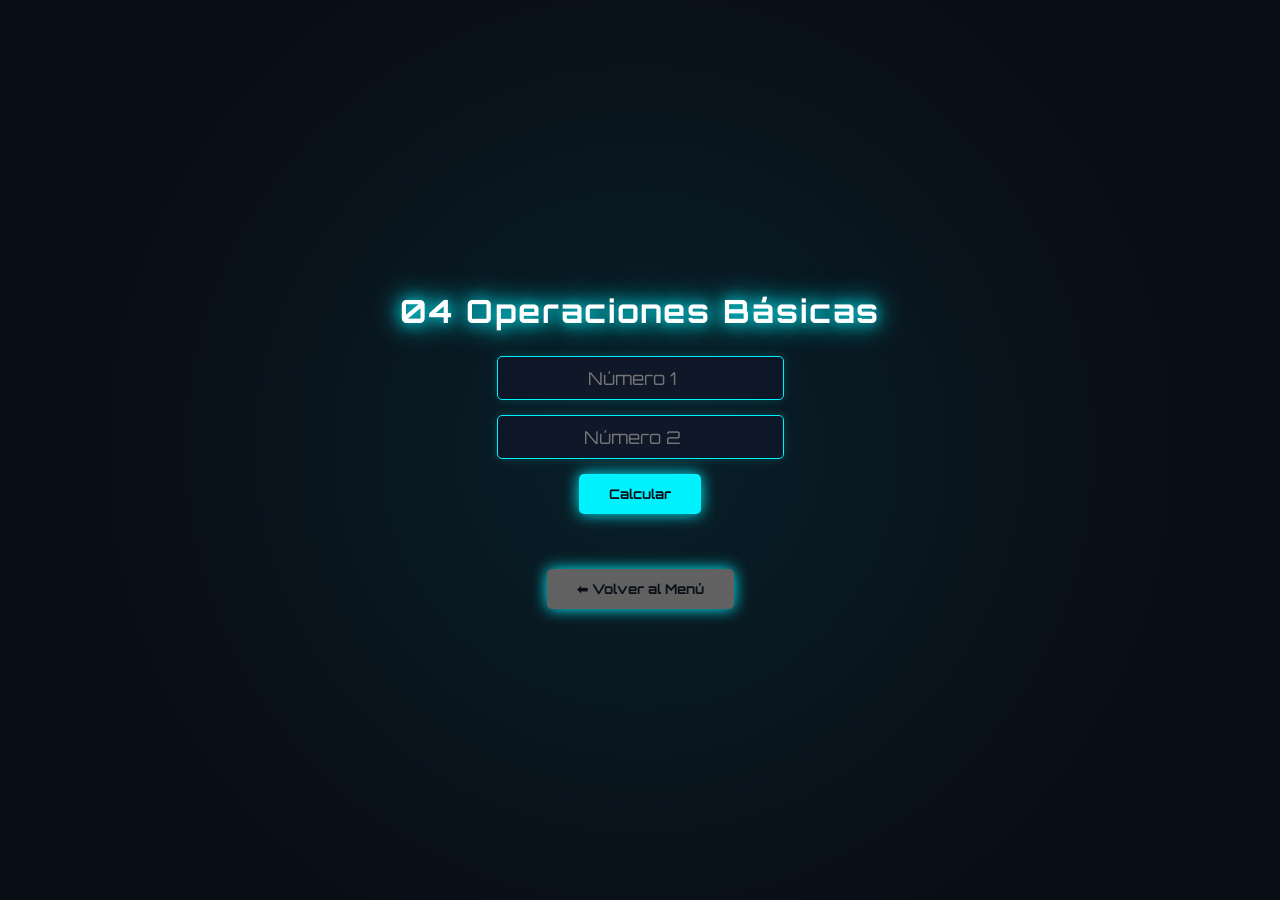
<file: 1.1.html>
<html lang="es">
<head>
    <meta charset="UTF-8">
    <title>Ejercicio 1 - Operaciones Básicas</title>
    <link rel="stylesheet" href="estilos.css">
</head>
<body>
    <h1>04 Operaciones Básicas</h1>
    <input id="num1" type="number" placeholder="Número 1">
    <input id="num2" type="number" placeholder="Número 2">
    <button onclick="ejercicio1()">Calcular</button>
    <p id="resultado"></p>
    <a href="index.html"><button style="background: #616161; margin-top: 15px;">⬅ Volver al Menú</button></a>

    <script src="1.1.js"></script>
</body>
</html>
</file>
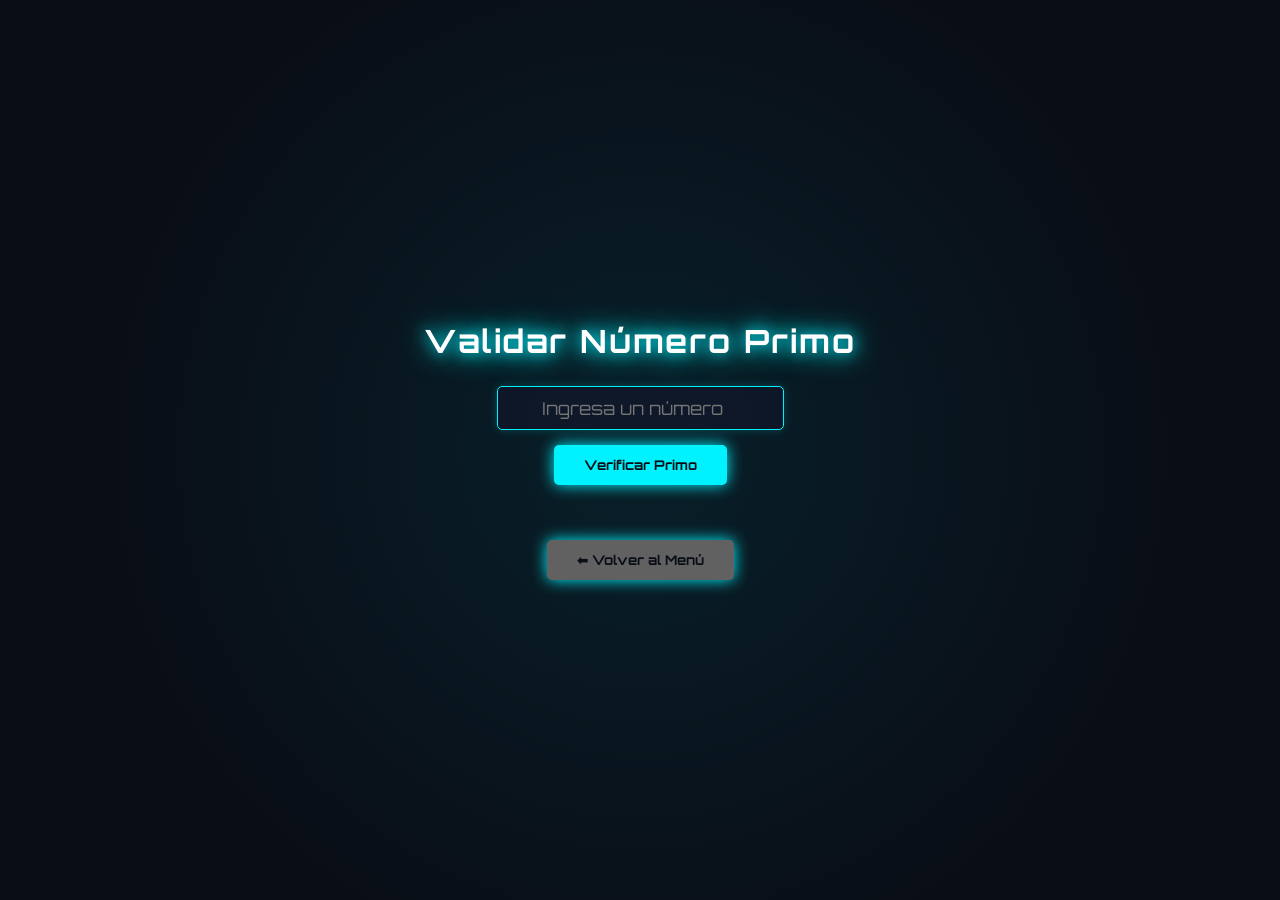
<file: 1.10.html>
<html lang="es">
<head>
    <meta charset="UTF-8">
    <title>Ejercicio 10 - Número Primo</title>
    <link rel="stylesheet" href="estilos.css">
</head>
<body>
    <h1>Validar Número Primo</h1>
    <input id="num" type="number" placeholder="Ingresa un número">
    <button onclick="ejercicio10()">Verificar Primo</button>
    <p id="resultado"></p>
<a href="index.html"><button style="background: #616161; margin-top: 15px;">⬅ Volver al Menú</button></a>
    <script src="1.10.js"></script>
</body>
</html>
</file>
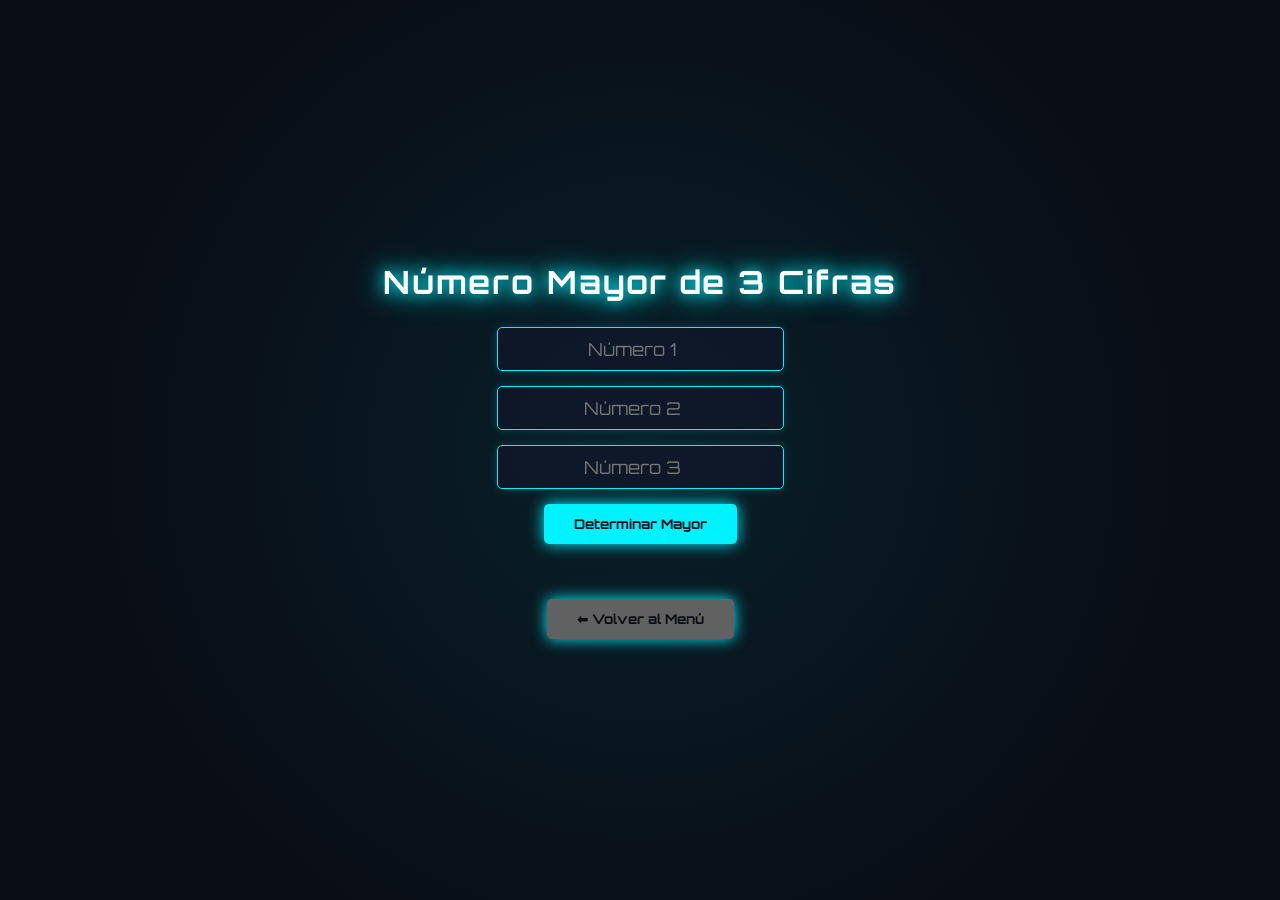
<file: 1.2.html>
<html lang="es">
<head>
    <meta charset="UTF-8">
    <title>Ejercicio 2 - Número Mayor</title>
    <link rel="stylesheet" href="estilos.css">
</head>
<body>
    <h1>Número Mayor de 3 Cifras</h1>
    <input id="num1" type="number" placeholder="Número 1">
    <input id="num2" type="number" placeholder="Número 2">
    <input id="num3" type="number" placeholder="Número 3">
    <button onclick="ejercicio2()">Determinar Mayor</button>
    <p id="resultado"></p>
    <a href="index.html"><button style="background: #616161; margin-top: 15px;">⬅ Volver al Menú</button></a>

    <script src="1.2.js"></script>
</body>
</html>
</file>
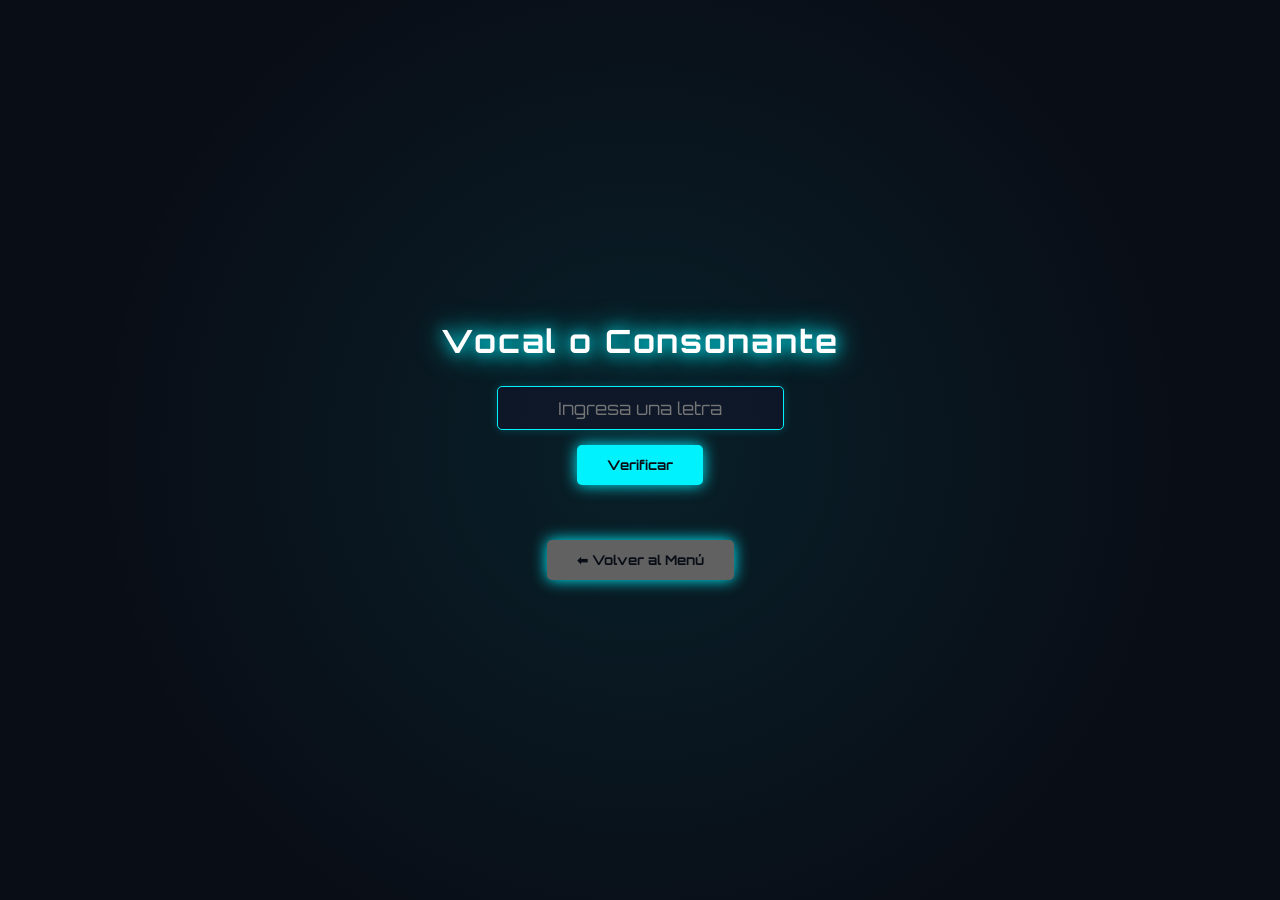
<file: 1.3.html>
<html lang="es">
<head>
    <meta charset="UTF-8">
    <title>Ejercicio 3 - Vocal o Consonante</title>
    <link rel="stylesheet" href="estilos.css">
</head>
<body>
    <h1>Vocal o Consonante</h1>
    <input id="letra" type="text" maxlength="1" placeholder="Ingresa una letra">
    <button onclick="ejercicio3()">Verificar</button>
    <p id="resultado"></p>
<a href="index.html"><button style="background: #616161; margin-top: 15px;">⬅ Volver al Menú</button></a>
    <script src="1.3.js"></script>
</body>
</html>
</file>
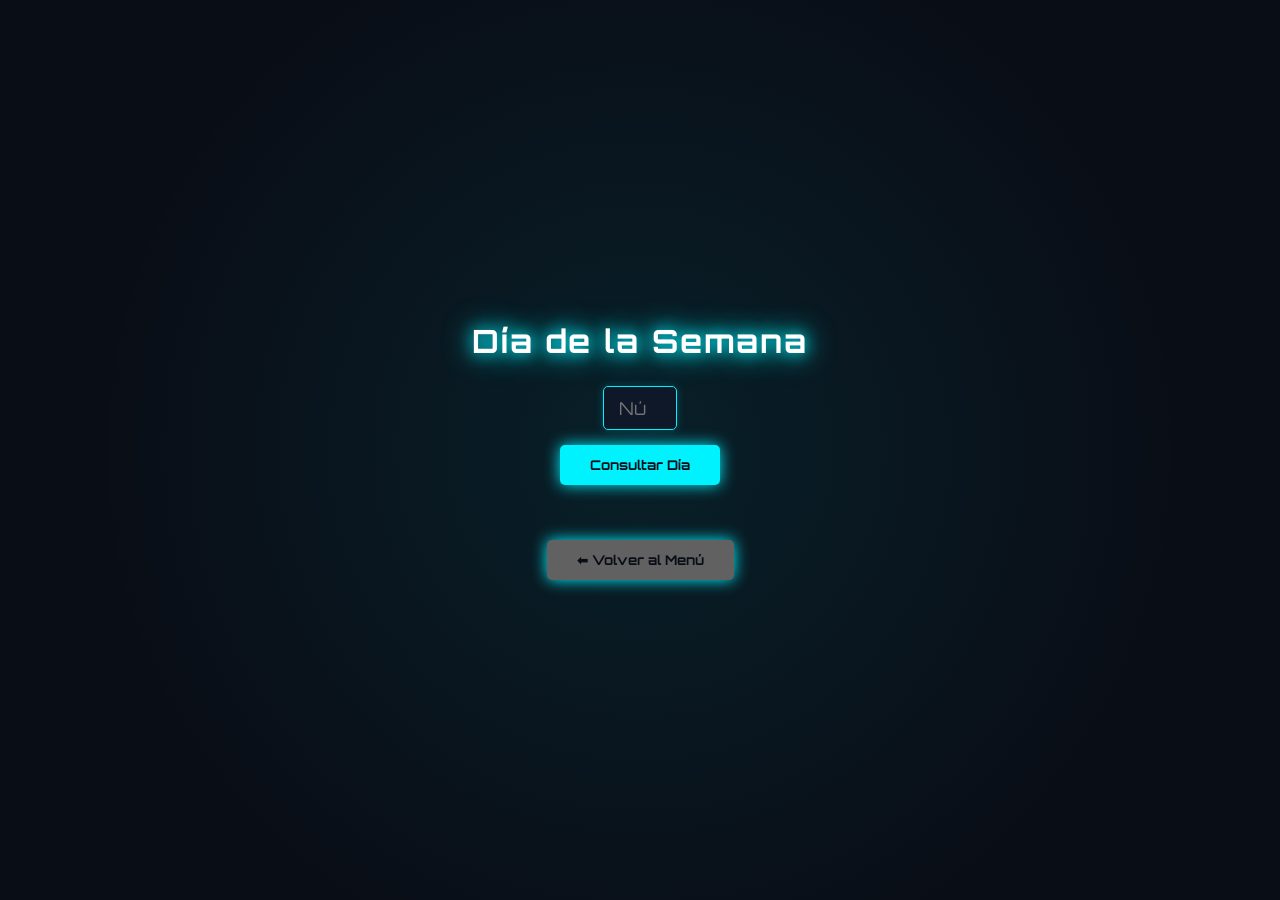
<file: 1.4.html>
<html lang="es">
<head>
    <meta charset="UTF-8">
    <title>Ejercicio 4 - Día de la Semana</title>
    <link rel="stylesheet" href="estilos.css">
</head>
<body>
    <h1>Día de la Semana</h1>
    <input id="dia" type="number" min="1" max="7" placeholder="Número del 1 al 7">
    <button onclick="ejercicio4()">Consultar Día</button>
    <p id="resultado"></p>
<a href="index.html"><button style="background: #616161; margin-top: 15px;">⬅ Volver al Menú</button></a>
    <script src="1.4.js"></script>
</body>
</html>
</file>
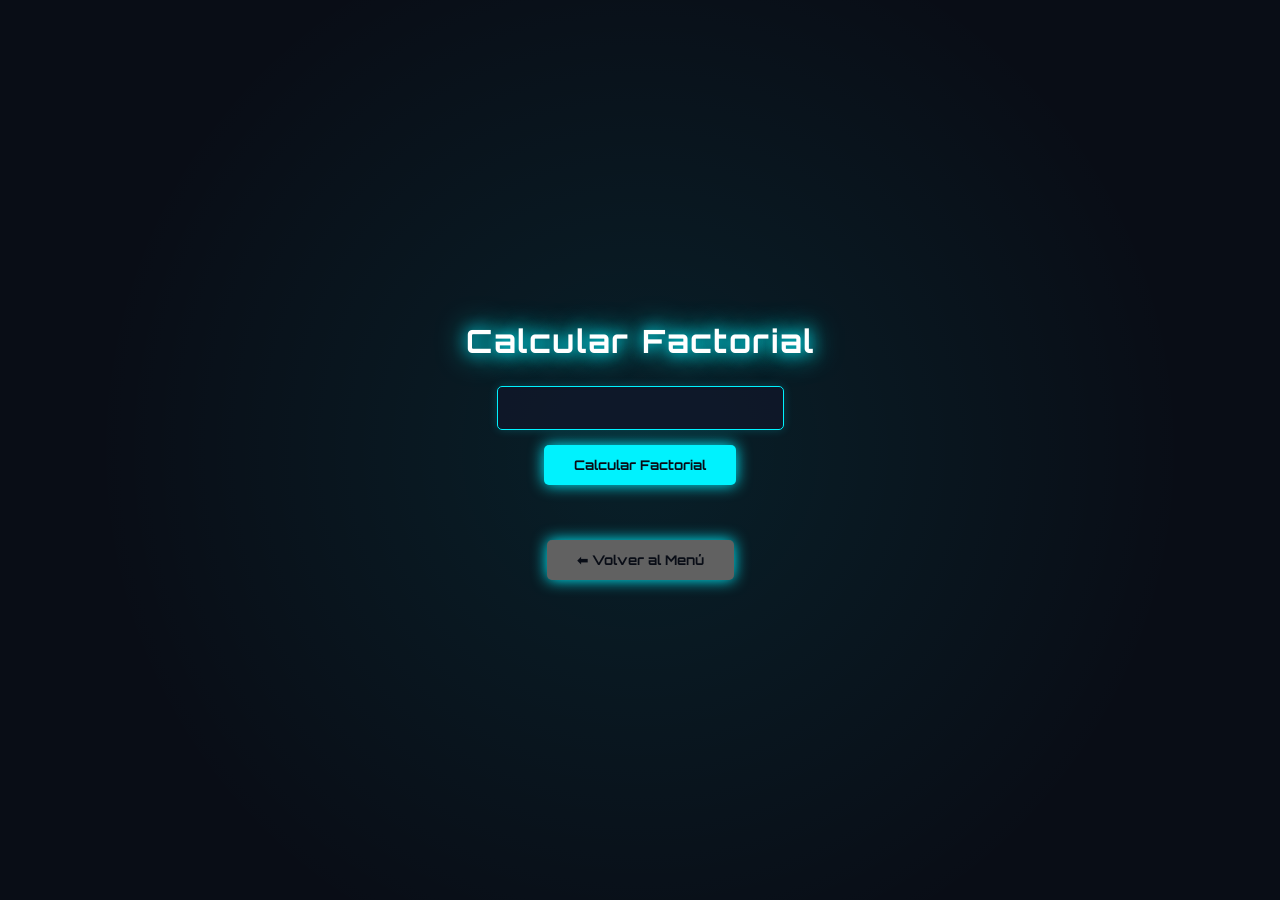
<file: 1.5.html>
<html lang="es">
<head>
    <meta charset="UTF-8">
    <title>Ejercicio 5 - Factorial</title>
    <link rel="stylesheet" href="estilos.css">
</head>
<body>
    <h1>Calcular Factorial</h1>
    <input id="num" type="number" min="0"=" ingresa un número">
    <button onclick="ejercicio5()">Calcular Factorial</button>
    <p id="resultado"></p>
<a href="index.html"><button style="background: #616161; margin-top: 15px;">⬅ Volver al Menú</button></a>
    <script src="1.5.js"></script>
</body>
</html>
</file>
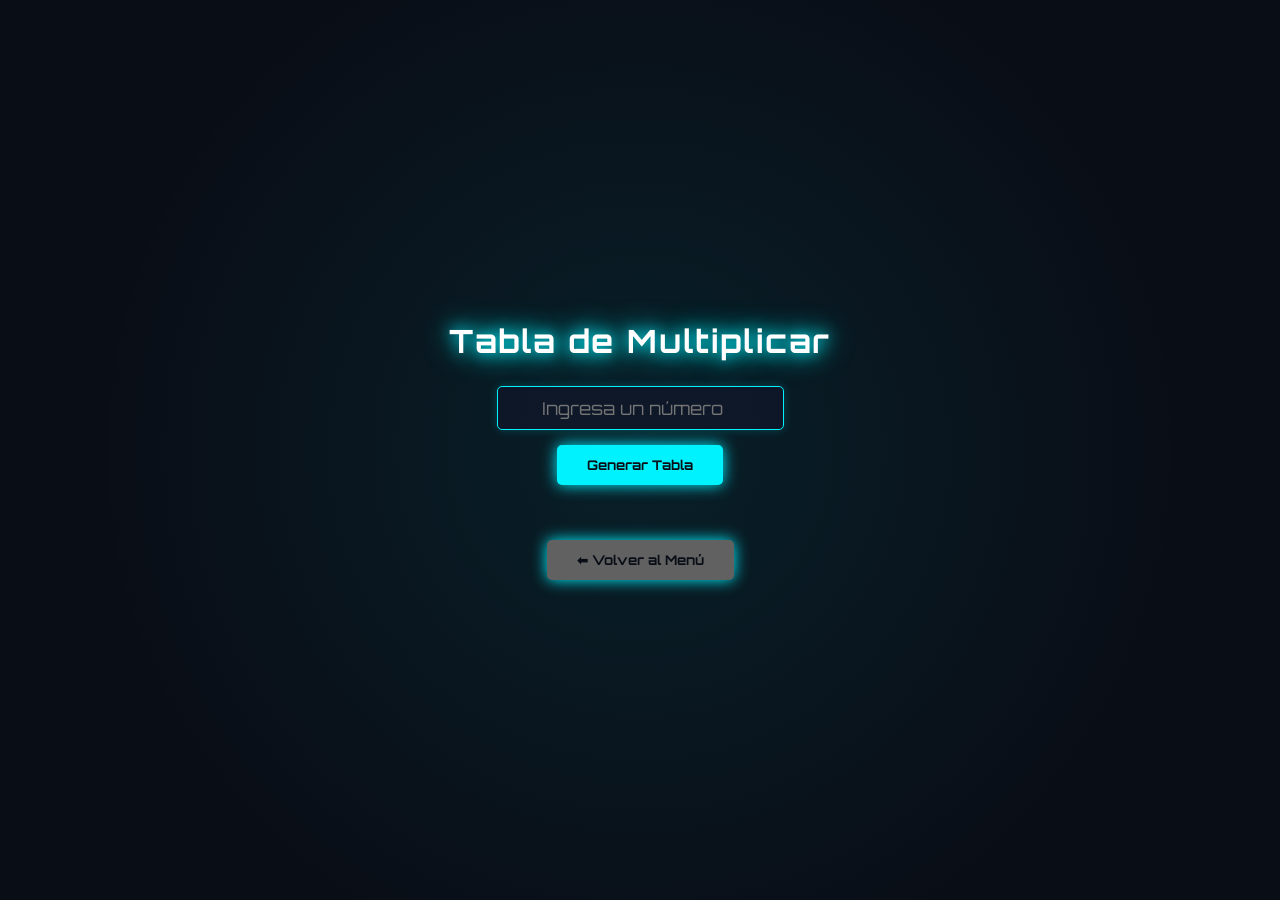
<file: 1.6.html>
<html lang="es">
<head>
    <meta charset="UTF-8">
    <title>Ejercicio 6 - Tabla de Multiplicar</title>
    <link rel="stylesheet" href="estilos.css">
</head>
<body>
    <h1>Tabla de Multiplicar</h1>
    <input id="num" type="number" placeholder="Ingresa un número">
    <button onclick="ejercicio6()">Generar Tabla</button>
    <p id="resultado"></p>
<a href="index.html"><button style="background: #616161; margin-top: 15px;">⬅ Volver al Menú</button></a>
    <script src="1.6.js"></script>
</body>
</html>
</file>
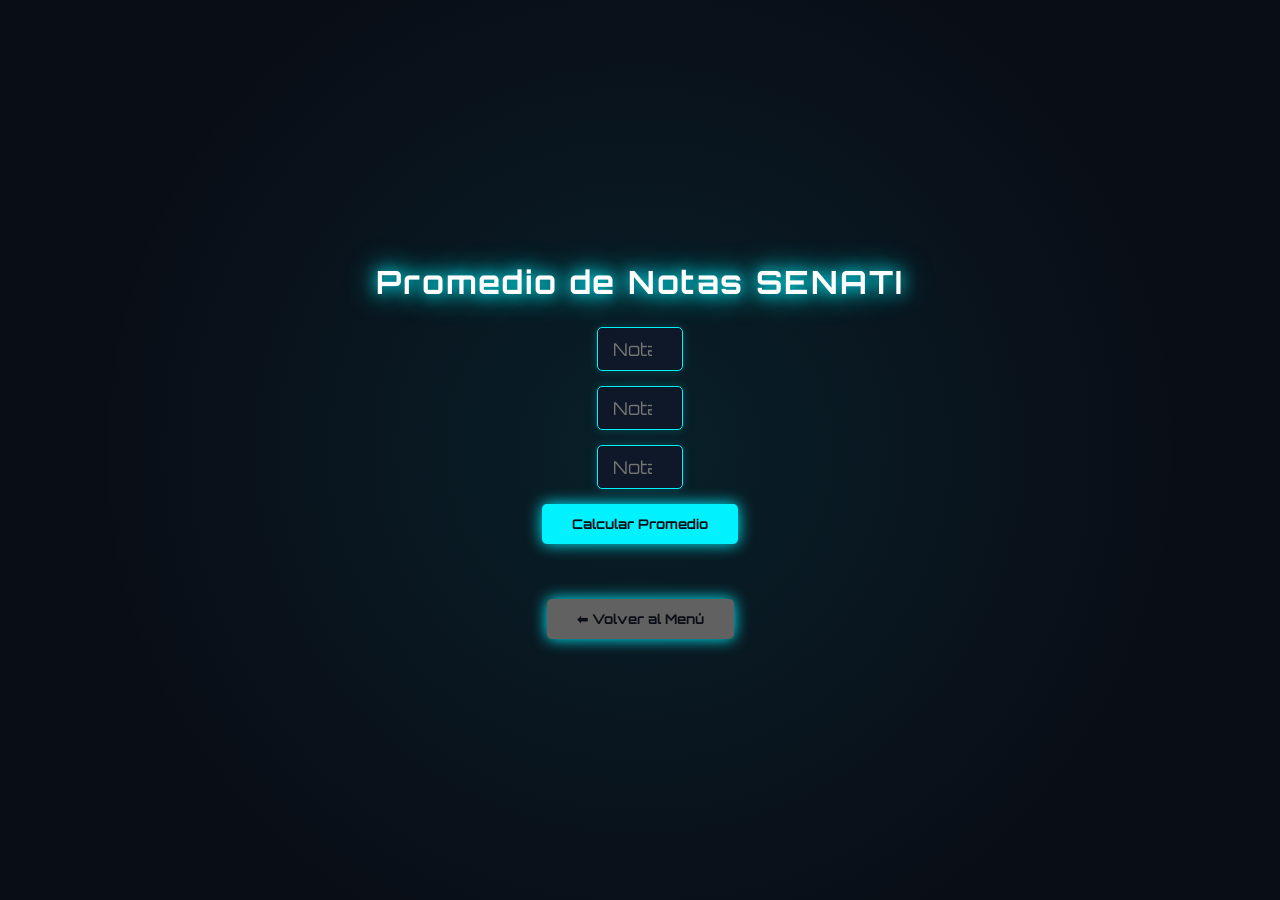
<file: 1.7.html>
<html lang="es">
<head>
    <meta charset="UTF-8">
    <title>Ejercicio 7 - Promedio de Notas</title>
    <link rel="stylesheet" href="estilos.css">
</head>
<body>
    <h1>Promedio de Notas SENATI</h1>
    <input id="nota1" type="number" min="0" max="20" placeholder="Nota 1">
    <input id="nota2" type="number" min="0" max="20" placeholder="Nota 2">
    <input id="nota3" type="number" min="0" max="20" placeholder="Nota 3">
    <button onclick="ejercicio7()">Calcular Promedio</button>
    <p id="resultado"></p>
<a href="index.html"><button style="background: #616161; margin-top: 15px;">⬅ Volver al Menú</button></a>
    <script src="1.7.js"></script>
</body>
</html>
</file>
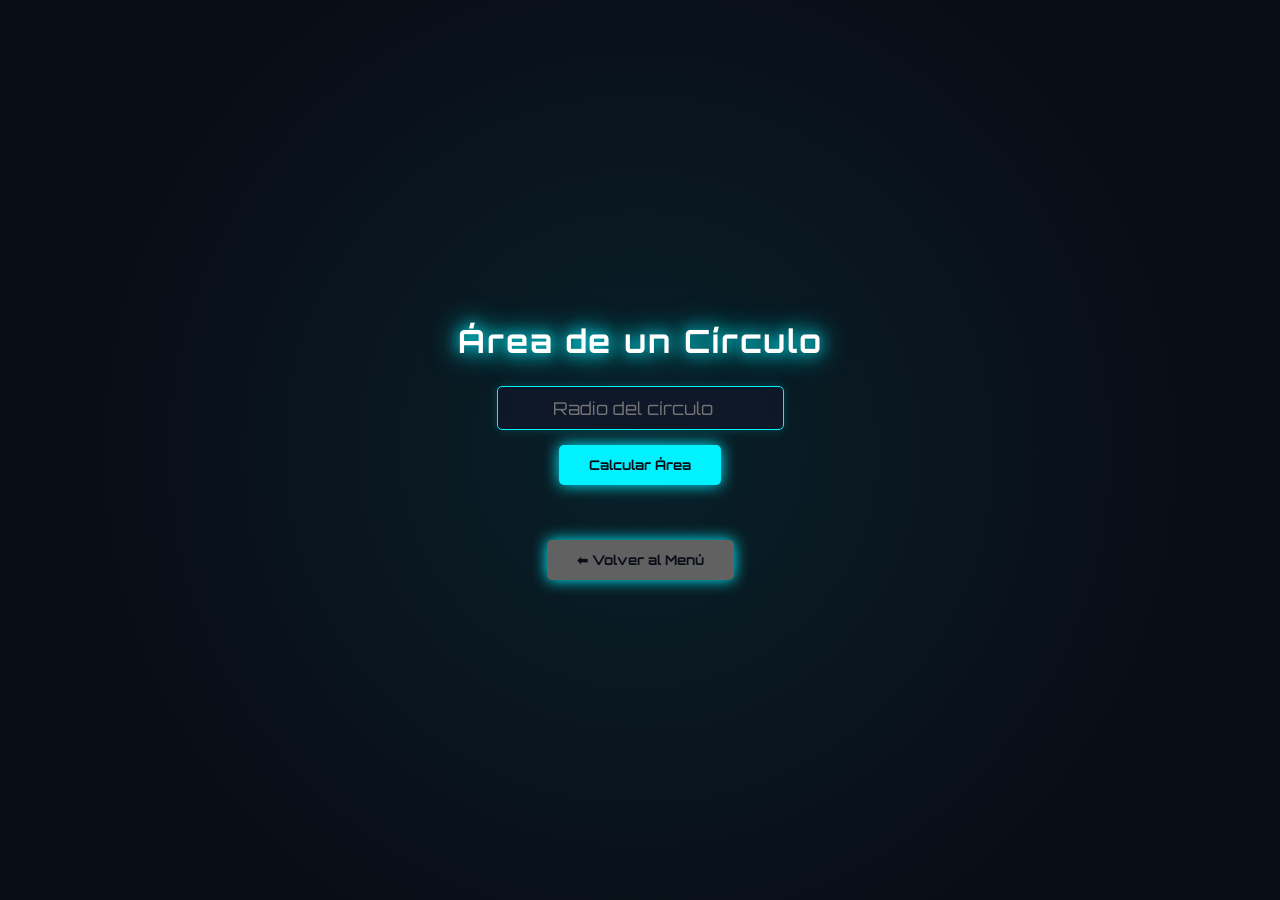
<file: 1.8.html>
<html lang="es">
<head>
    <meta charset="UTF-8">
    <title>Ejercicio 8 - Área del Círculo</title>
    <link rel="stylesheet" href="estilos.css">
</head>
<body>
    <h1>Área de un Círculo</h1>
    <input id="radio" type="number" step="any" placeholder="Radio del círculo">
    <button onclick="ejercicio8()">Calcular Área</button>
    <p id="resultado"></p>
<a href="index.html"><button style="background: #616161; margin-top: 15px;">⬅ Volver al Menú</button></a>
    <script src="1.8.js"></script>
</body>
</html>
</file>
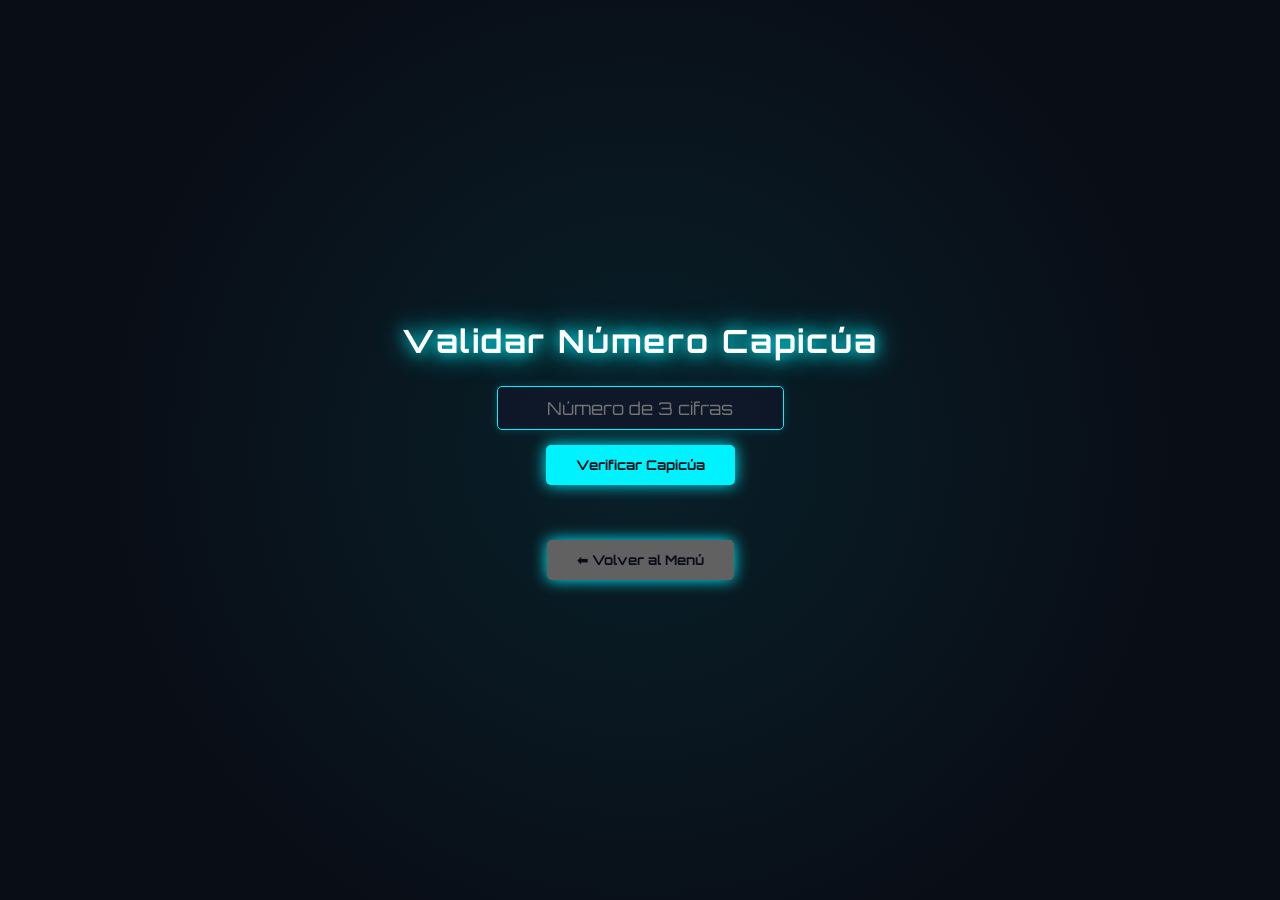
<file: 1.9.html>
<html lang="es">
<head>
    <meta charset="UTF-8">
    <title>Ejercicio 9 - Número Capicúa</title>
    <link rel="stylesheet" href="estilos.css">
</head>
<body>
    <h1>Validar Número Capicúa</h1>
    <input id="num" type="text" maxlength="3" placeholder="Número de 3 cifras">
    <button onclick="ejercicio9()">Verificar Capicúa</button>
    <p id="resultado"></p>
<a href="index.html"><button style="background: #616161; margin-top: 15px;">⬅ Volver al Menú</button></a>
    <script src="1.9.js"></script>
</body>
</html>
</file>
<file: estilos.css>
@import url('https://fonts.googleapis.com/css2?family=Orbitron:wght@600&display=swap');

body {
    margin: 0;
    height: 100vh;
    display: flex;
    flex-direction: column;
    justify-content: center;
    align-items: center;
    gap: 15px;
    background: #090d16 radial-gradient(circle, #00f2fe15 0%, transparent 70%);
    font-family: 'Orbitron', sans-serif;
    color: #fff;
}

h1, #titulo {
    font-size: 2rem;
    text-shadow: 0 0 15px #00f2fe, 0 0 30px #00f2fe;
    letter-spacing: 2px;
    margin: 0 0 10px 0;
    text-align: center;
}

input {
    font-family: inherit;
    padding: 10px 15px;
    background: rgba(15, 23, 42, 0.8);
    border: 1px solid #00f2fe;
    border-radius: 5px;
    color: #00f2fe;
    font-size: 1.1rem;
    text-align: center;
    outline: none;
    box-shadow: 0 0 10px rgba(0, 242, 254, 0.2);
    transition: 0.3s;
}

input:focus {
    box-shadow: 0 0 20px #00f2fe;
}

button, #boton {
    font-family: inherit;
    padding: 12px 30px;
    background: #00f2fe;
    color: #090d16;
    border: none;
    border-radius: 5px;
    font-weight: bold;
    cursor: pointer;
    box-shadow: 0 0 15px #00f2fe;
    transition: 0.3s;
}

button:hover, #boton:hover {
    box-shadow: 0 0 35px #00f2fe;
    transform: scale(1.05);
}

p, #resultado {
    font-size: 1.2rem;
    color: #ffffff;
    text-shadow: 0 0 10px rgba(255, 255, 255, 0.5);
    margin: 10px 0 0 0;
    text-align: center;
}


.btn-menu {
    width: 100%;
    display: grid;
    grid-template-columns: 45px 1fr;
    align-items: center;
    text-align: left;
    padding: 14px 20px;
}
</file>
